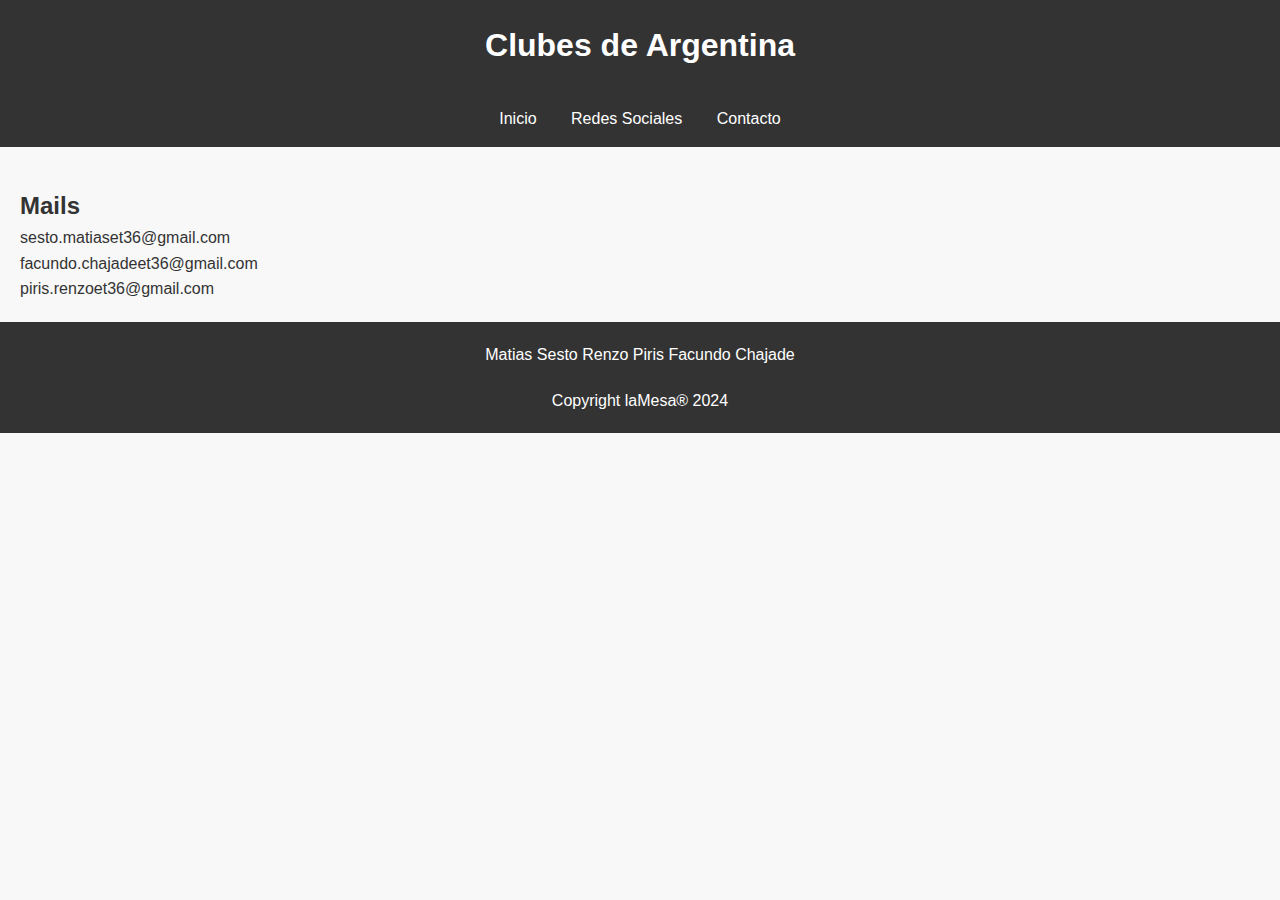
<file: contacto.html>
<!DOCTYPE html>
<html lang="en">
<head>
    <meta charset="UTF-8">
    <meta name="viewport" content="width=device-width, initial-scale=1.0">
    <title>Basic App</title>
    <link rel="stylesheet" href="styles.css">
</head>
<body>
      <header id="header">
        <a href="index.html" class="hidden-link"><h1>Clubes de Argentina</h1> </a>
      </header>
      <nav>
        <ul>
            <li><a href="index.html">Inicio</a></li>
            <li><a href="redes_sociales.html">Redes Sociales</a></li>
            <li><a href="contacto.html">Contacto</a></li>
        </ul>
      </nav>
      <main id="main">
        <h2>Mails</h2>
        <p>sesto.matiaset36@gmail.com</p>
        <p>facundo.chajadeet36@gmail.com</p>
        <p>piris.renzoet36@gmail.com</p>
      </main>
      <footer id="footer">
        <ul>
            <li>Matias Sesto</li>
            <li>Renzo Piris</li>
            <li>Facundo Chajade</li>
            <a href="https://www.argentina.gob.ar/justicia/derechofacil/leysimple/propiedad-intelectual" target="_blank" class="hidden-link"><p>Copyright laMesa® 2024</p></a>
        </ul>
      </footer>
</body>
</html>
</file>
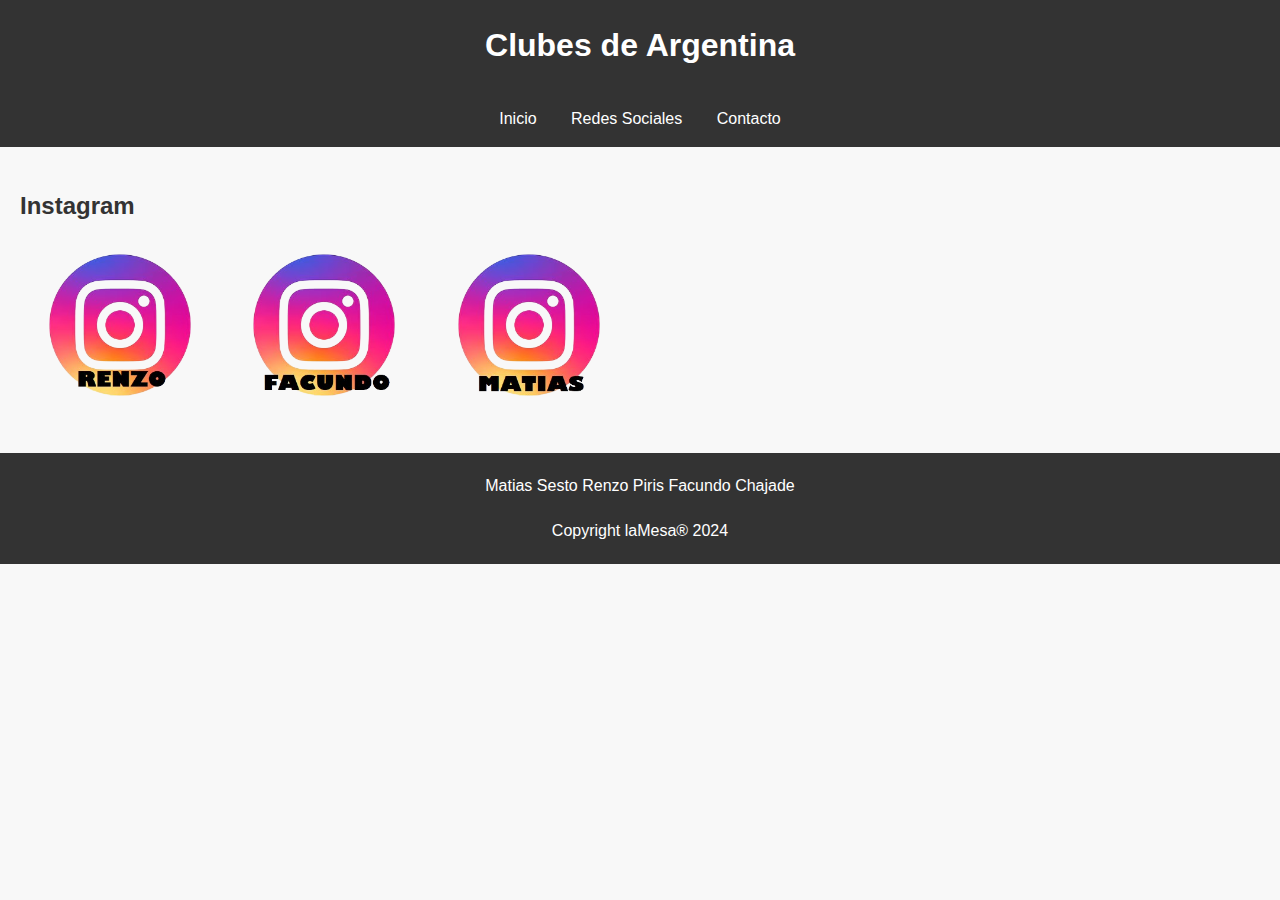
<file: redes_sociales.html>
<!DOCTYPE html>
<html lang="en">
<head>
    <meta charset="UTF-8">
    <meta name="viewport" content="width=device-width, initial-scale=1.0">
    <title>Basic App</title>
    <link rel="stylesheet" href="styles.css">
</head>
<body>
      <header id="header">
        <a href="index.html" class="hidden-link"><h1>Clubes de Argentina</h1></a>
      </header>
      <nav>
        <ul>
            <li><a href="index.html">Inicio</a></li>
            <li><a href="redes_sociales.html">Redes Sociales</a></li>
            <li><a href="contacto.html">Contacto</a></li>
        </ul>
      </nav>
      <main id="main">
        <h2>Instagram</h2>
        <a href="https://www.instagram.com/renx.wp6" target="_blank"><img src="ig_renzo.png"></a>
        <a href="https://www.instagram.com/facundochajade" target="_blank"><img src="ig_facundo.png"></a>
        <a href="https://www.instagram.com/matias.j.s" target="_blank"><img src="ig_matias.png"></a>
      </main>
      <footer id="footer">
        <ul>
            <li>Matias Sesto</li>
            <li>Renzo Piris</li>
            <li>Facundo Chajade</li>
            <a href="https://www.argentina.gob.ar/justicia/derechofacil/leysimple/propiedad-intelectual" target="_blank" class="hidden-link"><p>Copyright laMesa® 2024</p></a>

        </ul>
      </footer>
</body>
</html>
</file>
<file: styles.css>
/* Reset de estilos */
* {
    margin: 0;
    padding: 0;
    box-sizing: border-box;
}

/* Estilos generales */
body {
    font-family: Arial, sans-serif;
    line-height: 1.6;
    background-color: #f8f8f8;
    color: #333;
    margin: 0;
    padding: 0;
}

.container {
    width: 80%;
    margin: auto;
}

/* Estilos para el header */
header {
    background: #333;
    color: #fff;
    padding: 20px;
    text-align: center;
}

header h1 {
    margin: 0;
}

/* Estilos para la barra de navegación */
nav ul {
    list-style: none;
    background: #333;
    text-align: center;
}

nav ul li {
    display: inline;
}

nav ul li a {
    text-decoration: none;
    color: #fff;
    padding: 15px;
    display: inline-block;
}

/* Estilos para el main */
main {
    padding: 20px;
}

main h2 {
    margin-top: 20px;
}

/* Estilos para el footer */
footer {
    background: #333;
    color: #fff;
    padding: 20px;
    text-align: center;
}

footer ul {
    list-style: none;
}

footer ul li {
    display: inline;
}

footer p {
    margin-top: 20px;
}

.hidden-link {
    text-decoration: none;
    color: inherit;
    cursor: pointer;
}
img {
    width: auto; 
    max-height: 200px;
}
</file>
